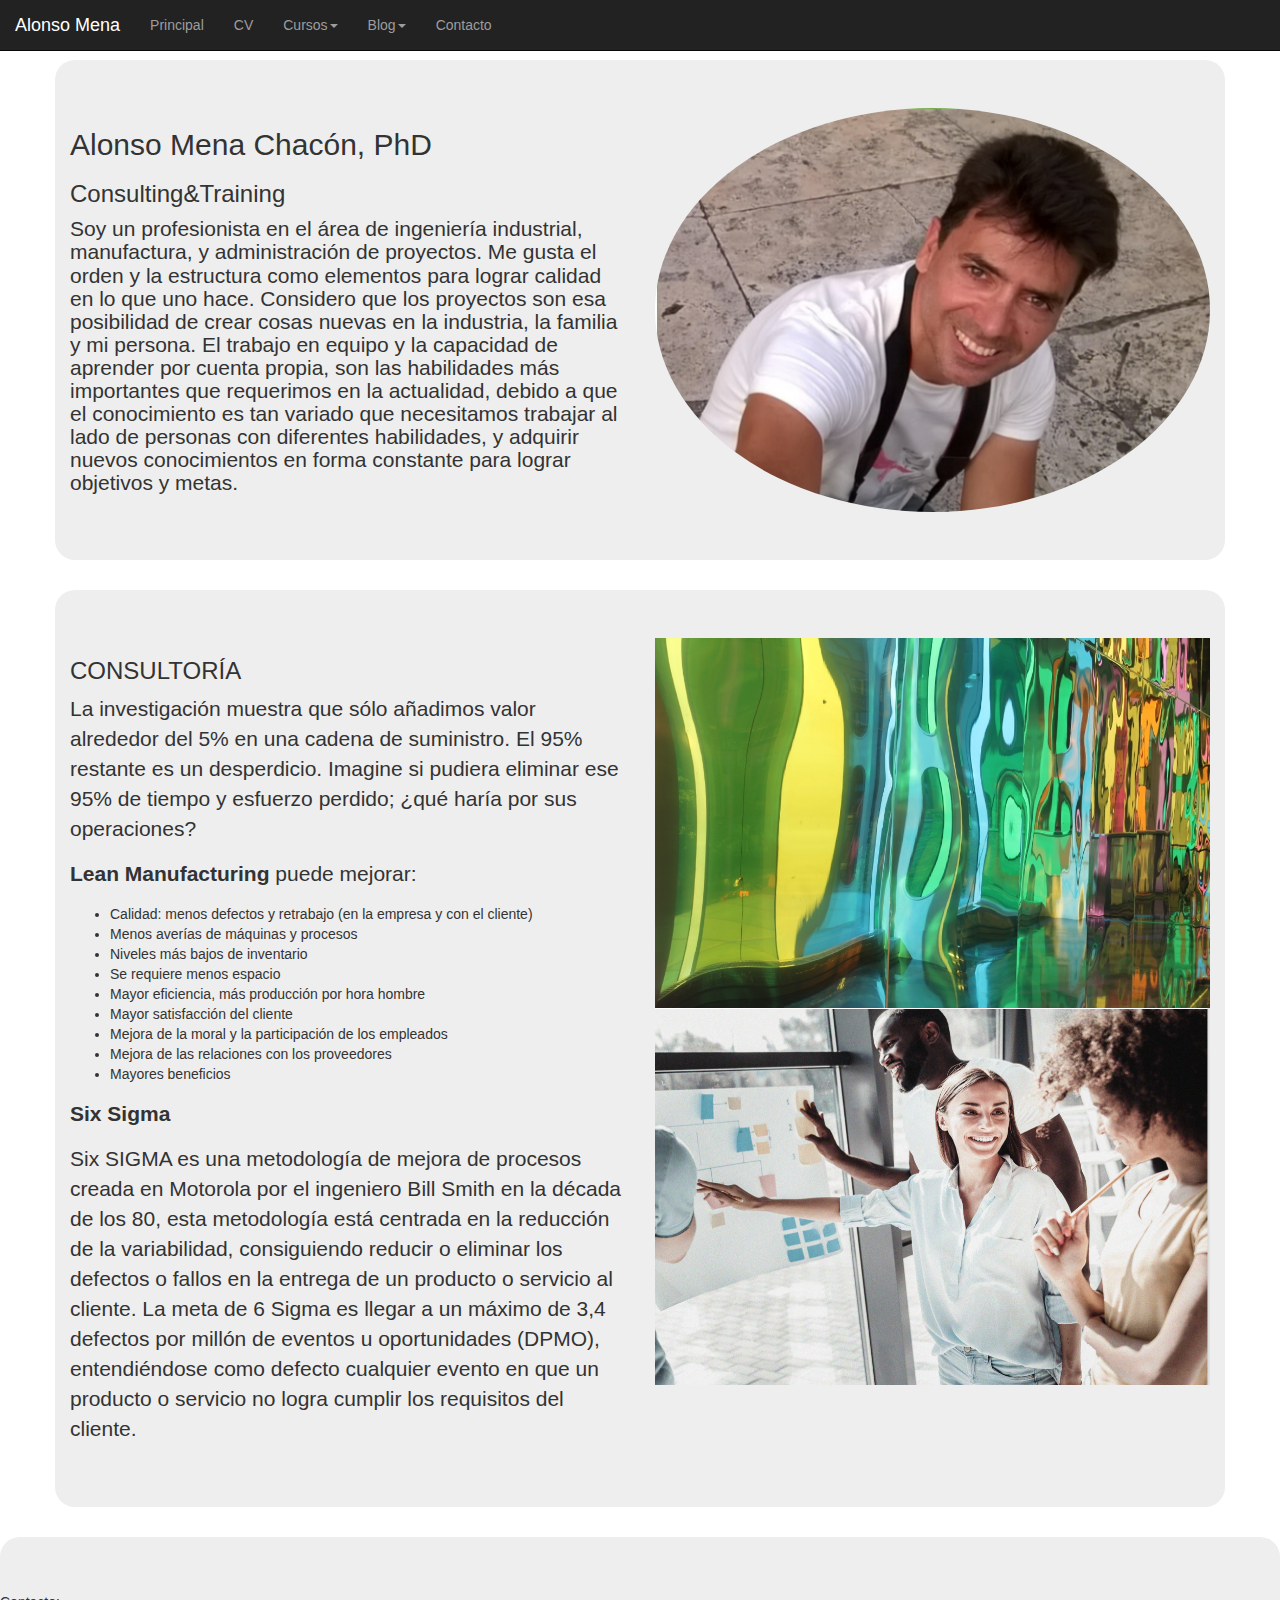
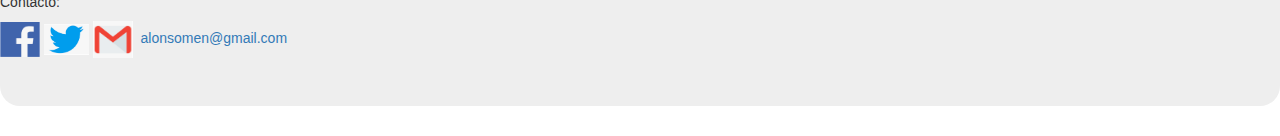
<file: index.html>
<!DOCTYPE html>
<html lang = "es">
<head>
    <meta charset="utf-8">
    <meta name="viewport" content="width=device-width, initial-scale=1, shrink-to-fit=no">
    <link rel='stylesheet' href='https://maxcdn.bootstrapcdn.com/bootstrap/3.3.5/css/bootstrap.min.css'>
   
   <style>
     .jumbotron {
         border-radius: 20px;
     }
   </style>
   <title>Alonso Mena</title>
</head>
<body>
   <nav class="navbar navbar-inverse navbar-fixed-top">
     <div class="container-fluid">
       <div class="navbar-header">
         <a href="Index.html" class="navbar-brand">Alonso Mena</a>
         <button type="button" class="navbar-toggle collapsed" data-toggle="collapse" data-target="#hamburger-navigation">
           <span class="sr-only">Navigation toggle</span>
           <span class="icon-bar"></span>
           <span class="icon-bar"></span>
           <span class="icon-bar"></span>
         </button>
       </div>
       <div class="collapse navbar-collapse" id="hamburger-navigation">
         
         <ul class="nav navbar-nav" role="menu">
           <li><a href="index.html" class="active">Principal</a><span class="sr-only">current</span></li>
           <li><a href="CV/index-cv.html" target="_blank">CV</a></li>
           <li class="dropdown">
             <a class="dropdown-toggle" role="button" data-toggle="dropdown">Cursos<span class="caret" /></a>
             <ul class="dropdown-menu">
               <li><a href="ADM-PROY-PAG/index.html" target="_blank">Admon Proyectos</a></li>
               <li><a href="LEAN-MFG/index.html">Lean Manufacturing</a></li>
             </ul>
           </li>

           <li class="dropdown">
            <a class="dropdown-toggle" role="button" data-toggle="dropdown">Blog<span class="caret" /></a>
            <ul class="dropdown-menu">
              <li><a href="http://alonsomen.blogspot.com" target="_blank">2010-2013</a></li>
              <li><a href="#">Option two</a></li>
            </ul>
          </li>
          <li><a href="#contacto">Contacto</a></li>
         </ul>
       </div>
     </div>
   </nav>
   <br><br><br>

<div class="container jumbotron">
    <div class ="row">
        <div class = "col-xs-6 col-md-6">
            <h2>Alonso Mena Chacón, PhD</h2>
            <h3>Consulting&Training</h3>
            <h4><p class="visible-lg visible-md">
                Soy un profesionista en el área de ingeniería
                 industrial, manufactura, y administración de 
                 proyectos. Me gusta el orden y la estructura 
                 como elementos para lograr calidad en lo que 
                 uno hace. Considero que los proyectos son esa 
                 posibilidad de crear cosas nuevas en la industria,
                  la familia y mi persona. El trabajo en equipo y 
                  la capacidad de aprender por cuenta propia, 
                  son las habilidades más importantes que requerimos en la actualidad, 
                  debido a que el conocimiento es tan variado que necesitamos trabajar 
                  al lado de personas con diferentes habilidades, 
                  y adquirir nuevos conocimientos en forma constante para lograr objetivos y metas.
            </p></h4>
        </div>
            <div class = "col-xs-6 col-md-6">
                <img width="100%" class="img-circle" src ="images/alo-esp.jpg">
            </div>
    </div>
</div>


<div class ="container jumbotron">
    <div class ="row">
        <div class = "col-xs-12 col-md-6">
            
            <h3>CONSULTORÍA</h3>
            <p>
                La investigación muestra que sólo añadimos valor alrededor del 5% en una cadena de suministro. 
                El 95% restante es un desperdicio. Imagine si pudiera eliminar ese 95% de tiempo y esfuerzo perdido; ¿qué haría por sus operaciones?
                
                </p>
            <p class="visible-lg visible-md">
                <b>Lean Manufacturing </b>puede mejorar:
                <ul class="visible-lg visible-md">
                    <li>Calidad: menos defectos y retrabajo (en la empresa y con el cliente)</li>
                    <li>Menos averías de máquinas y procesos</li>
                    <li>Niveles más bajos de inventario</li>
                    <li>Se requiere menos espacio</li>
                    <li>Mayor eficiencia, más producción por hora hombre</li>
                    <li>Mayor satisfacción del cliente</li>
                    <li>Mejora de la moral y la participación de los empleados</li>
                    <li>Mejora de las relaciones con los proveedores</li>
                    <li>Mayores beneficios</li>
                </ul>
            </p>
            <p class="visible-lg visible-md"><b>Six Sigma</b></p>
            <p class="visible-lg visible-md">Six SIGMA es una metodología de mejora de procesos creada en Motorola por el ingeniero Bill Smith en la década de los 80, 
              esta metodología está centrada en la reducción de la variabilidad, 
              consiguiendo reducir o eliminar los defectos o fallos en la entrega de un producto o servicio al cliente. 
              La meta de 6 Sigma es llegar a un máximo de 3,4 defectos por millón de eventos u oportunidades (DPMO),
               entendiéndose como defecto cualquier evento en que un producto o servicio no logra cumplir los requisitos del cliente.</p>
        </div>
            <div class = "col-xs-12 col-md-6">
                <img width="100%" src ="images/montreal-1.jpg">
                <img class="visible-lg visible-md" width="100%" src ="images/consultoria.png">
            </div>
    </div>
</div>

 
<div class = "container-fluided jumbotron">
   <footer id="contacto">
    <h5>Contacto:</h5>
    <a href="https://www.facebook.com/alonso.mena.71" target="_blank"><img width=40 src="images/fb.png"></a>
    <a class="twitter-timeline" href="https://twitter.com/alomen1?ref_src=twsrc%5Etfw" target="_blank"><img width=45 src="images/tw.png"></a>
    <a href="mailto:alonsomen@gmail.com">
        <img width=40 src="images/em.png">&nbsp alonsomen@gmail.com</a>
    </footer>
</div>

  

  

 <!-- content -->
 
  <!-- jQuery (necessary for Bootstrap's JavaScript plugins) -->
<script src="https://ajax.googleapis.com/ajax/libs/jquery/1.11.3/jquery.min.js"></script>
<!-- Include all compiled plugins (below), or include individual files as needed -->
<!-- partial -->
<script src='https://maxcdn.bootstrapcdn.com/bootstrap/3.3.5/js/bootstrap.min.js'></script>
</body>
</html>
</file>
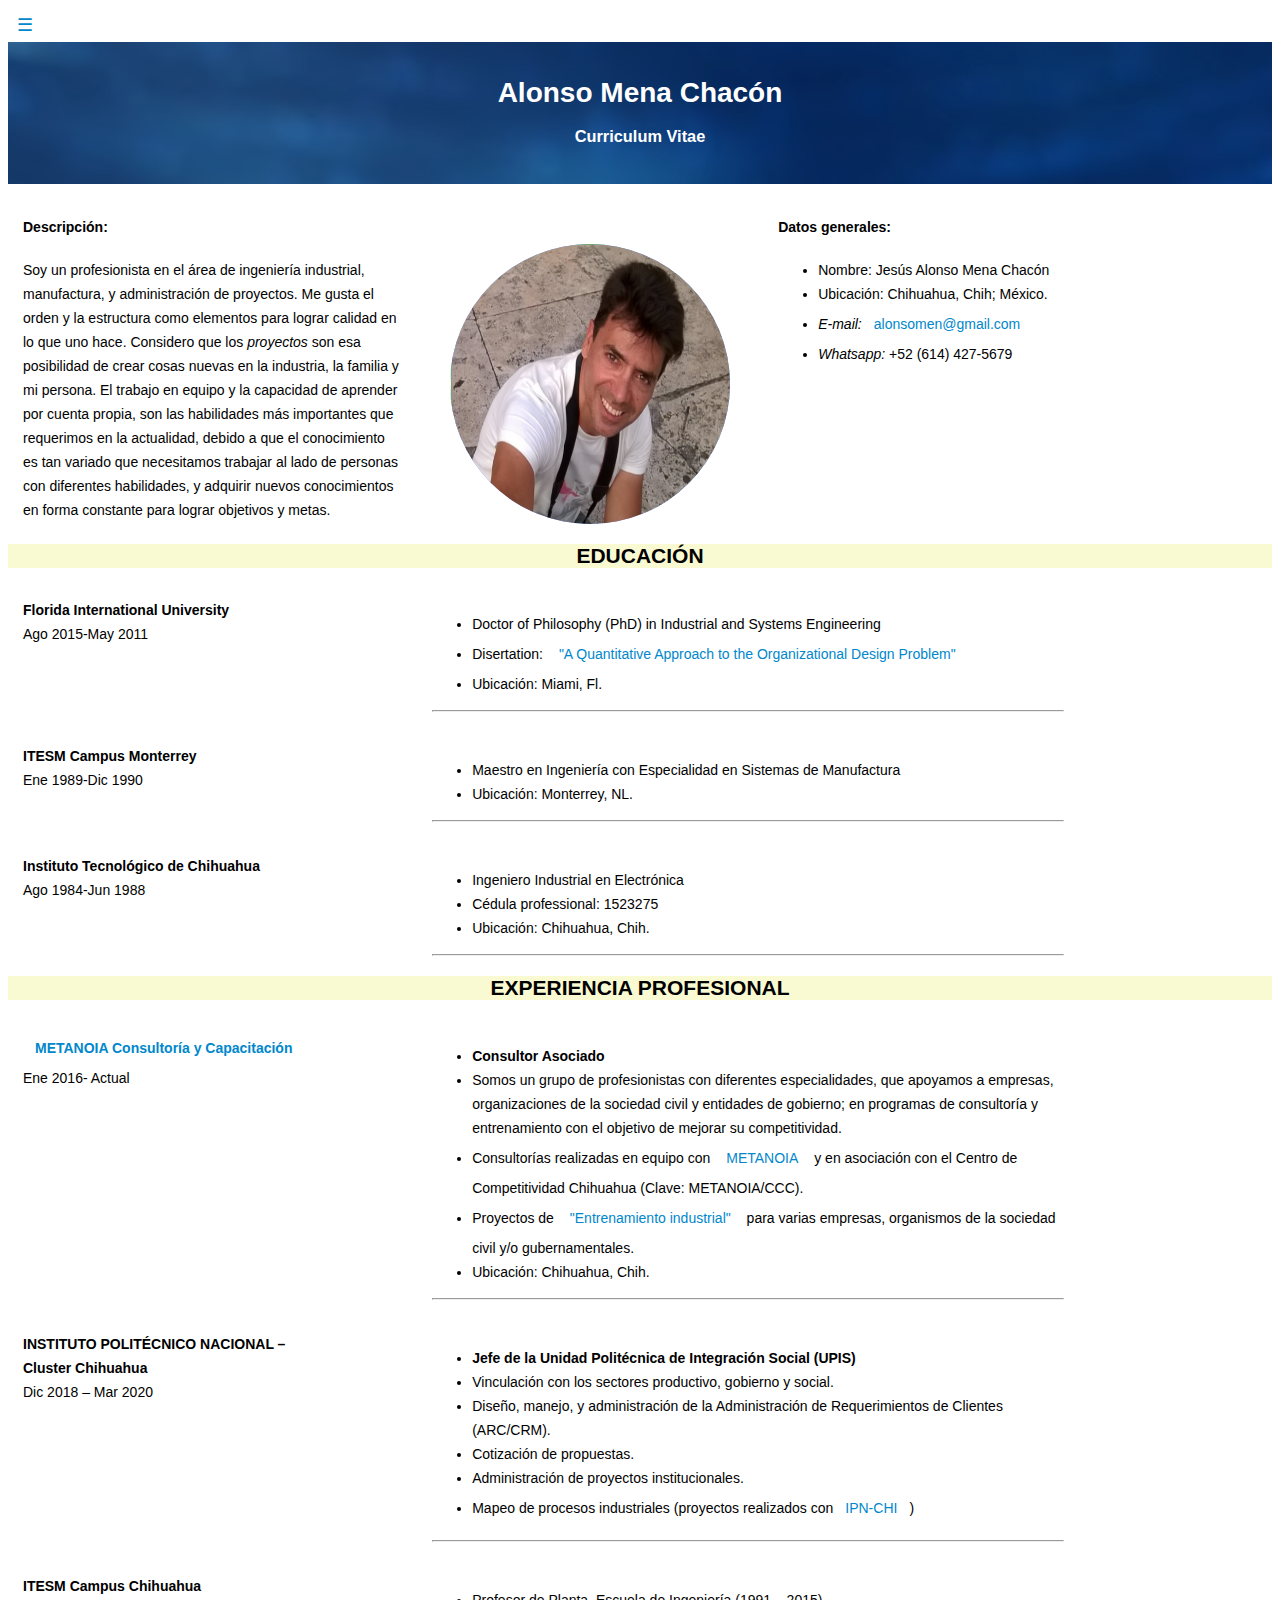
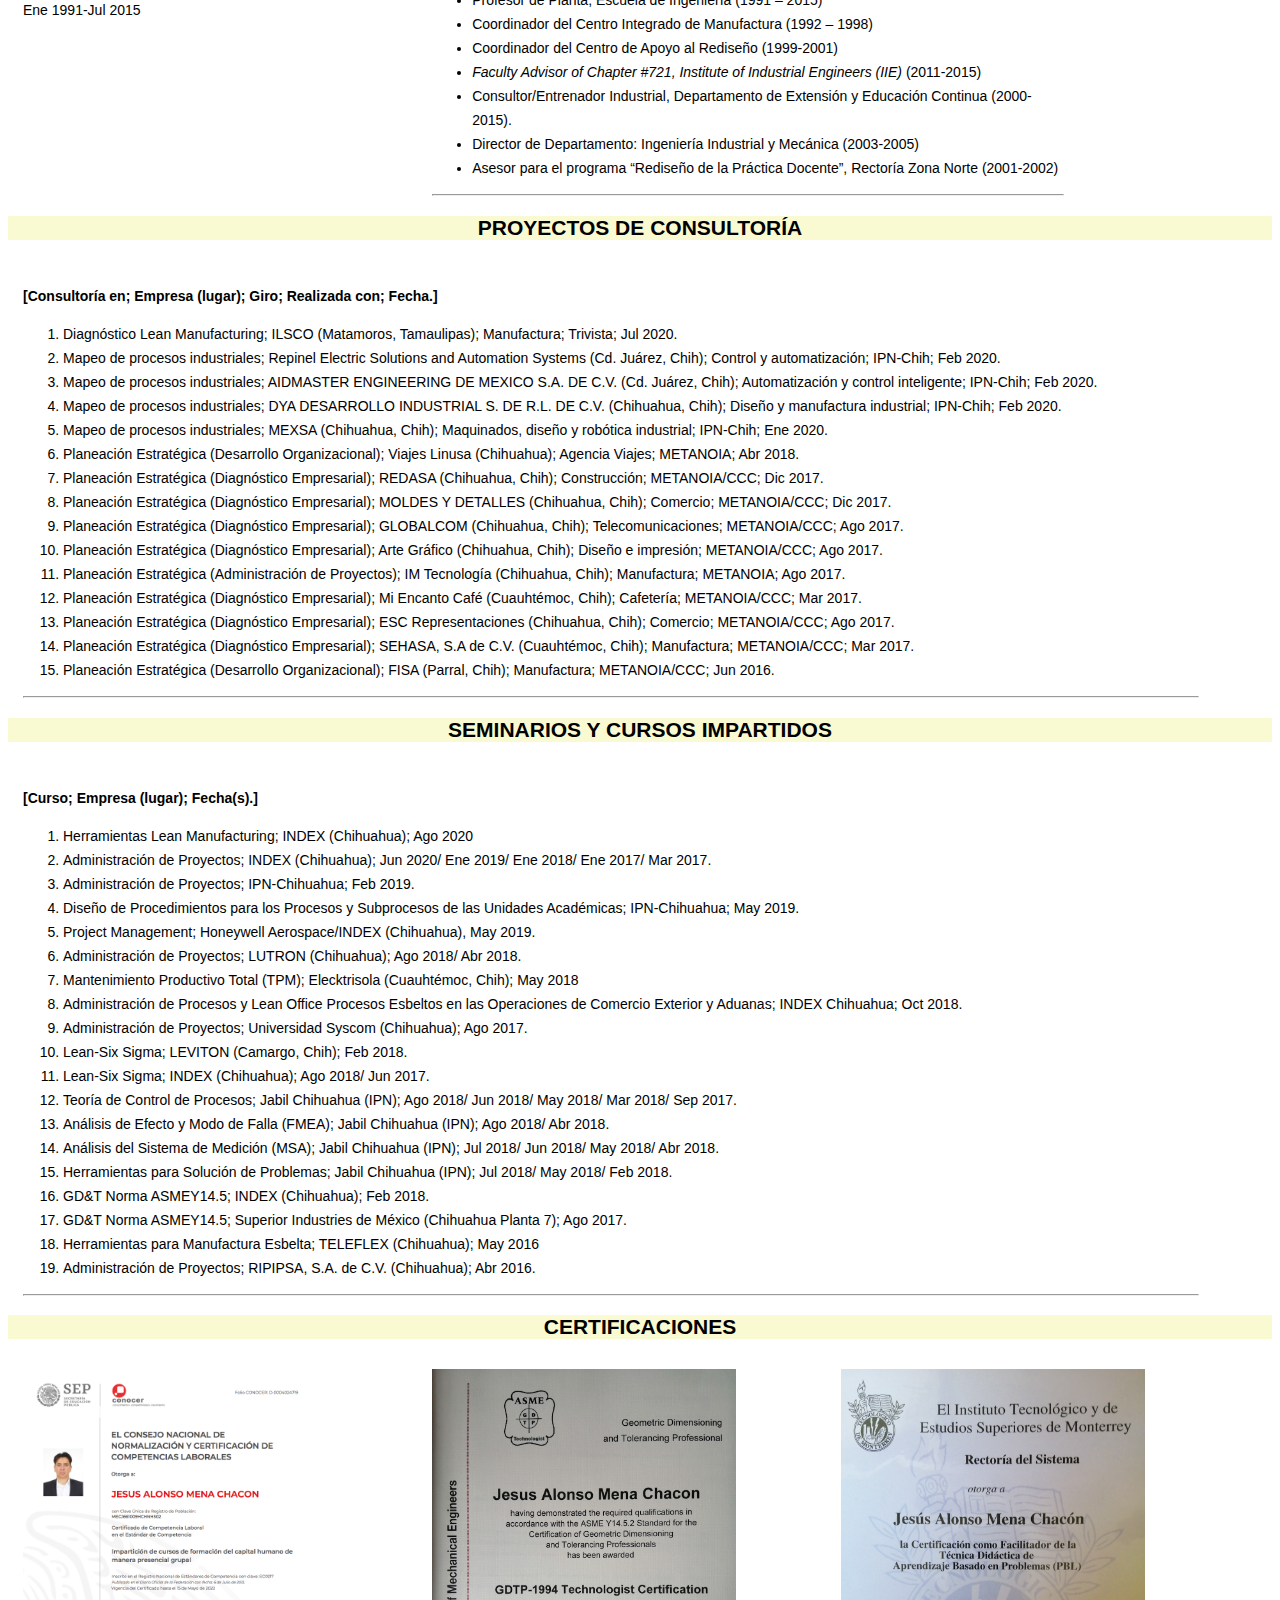
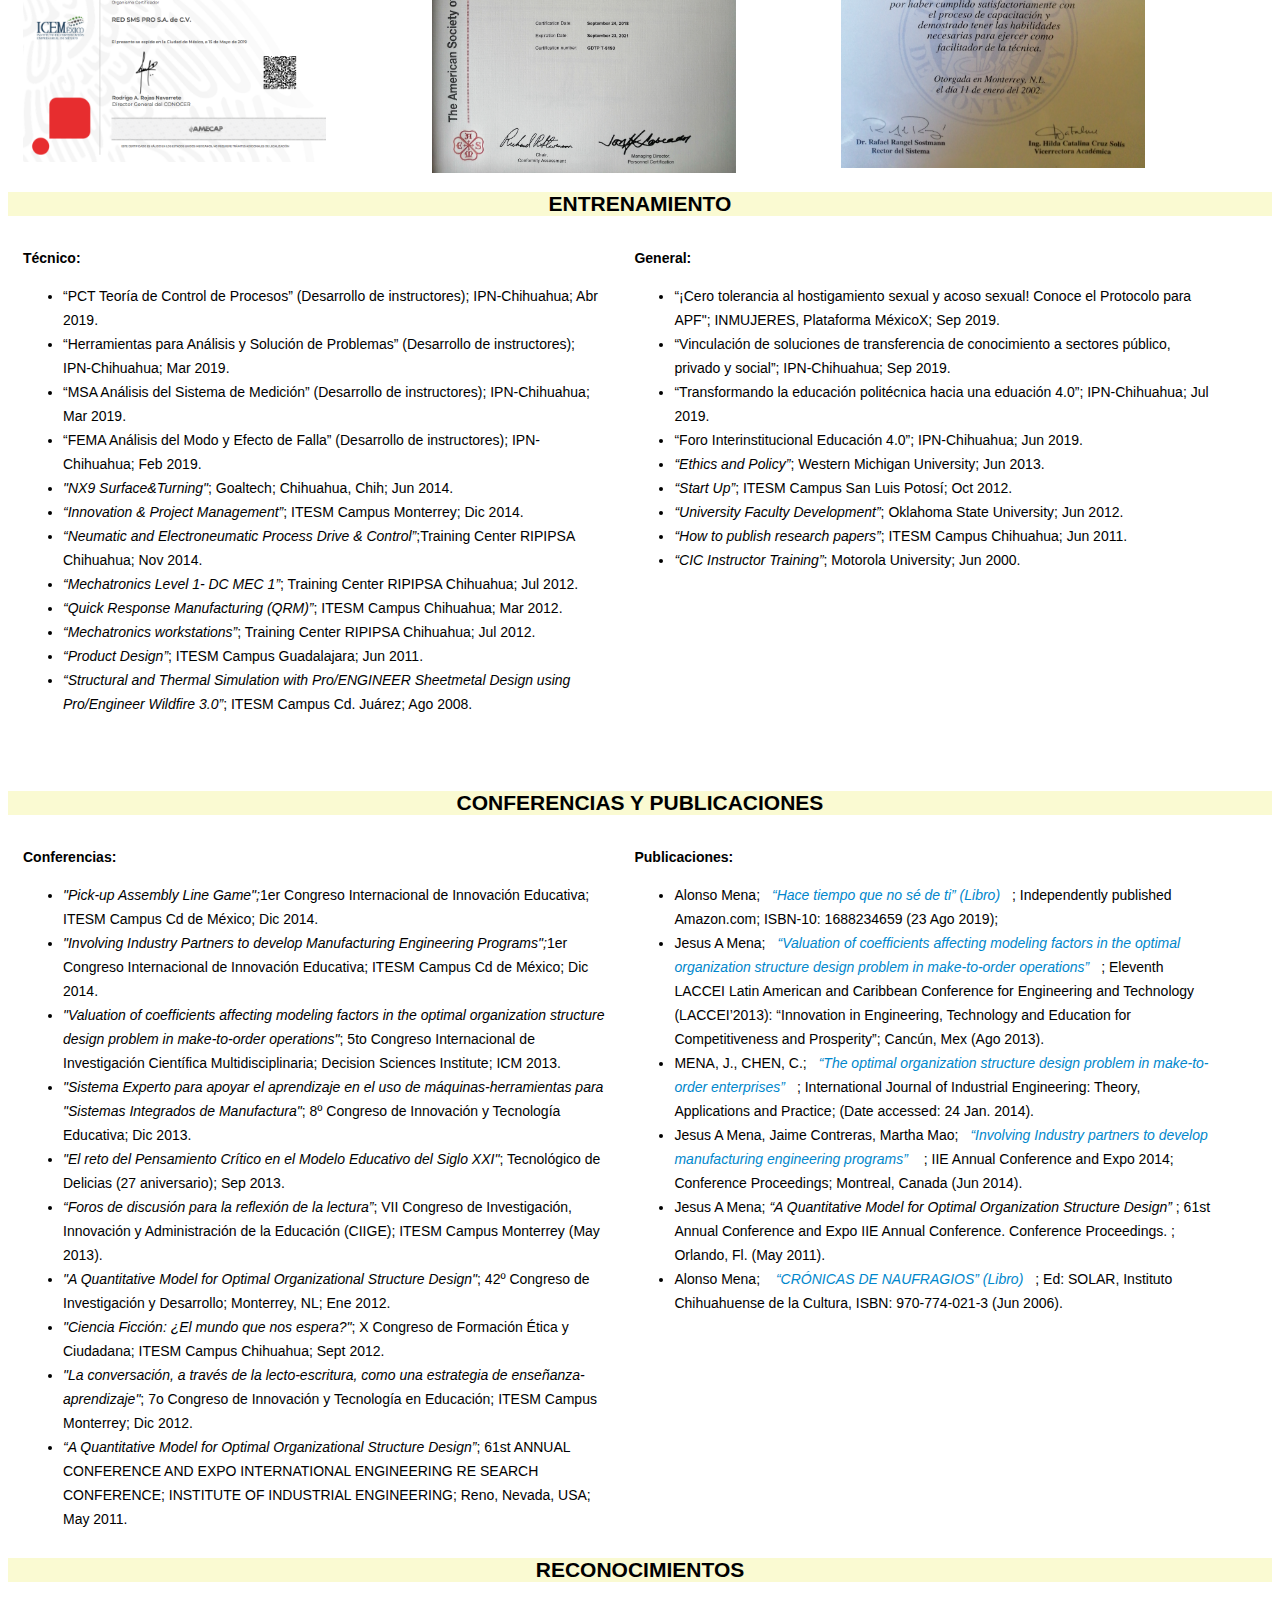
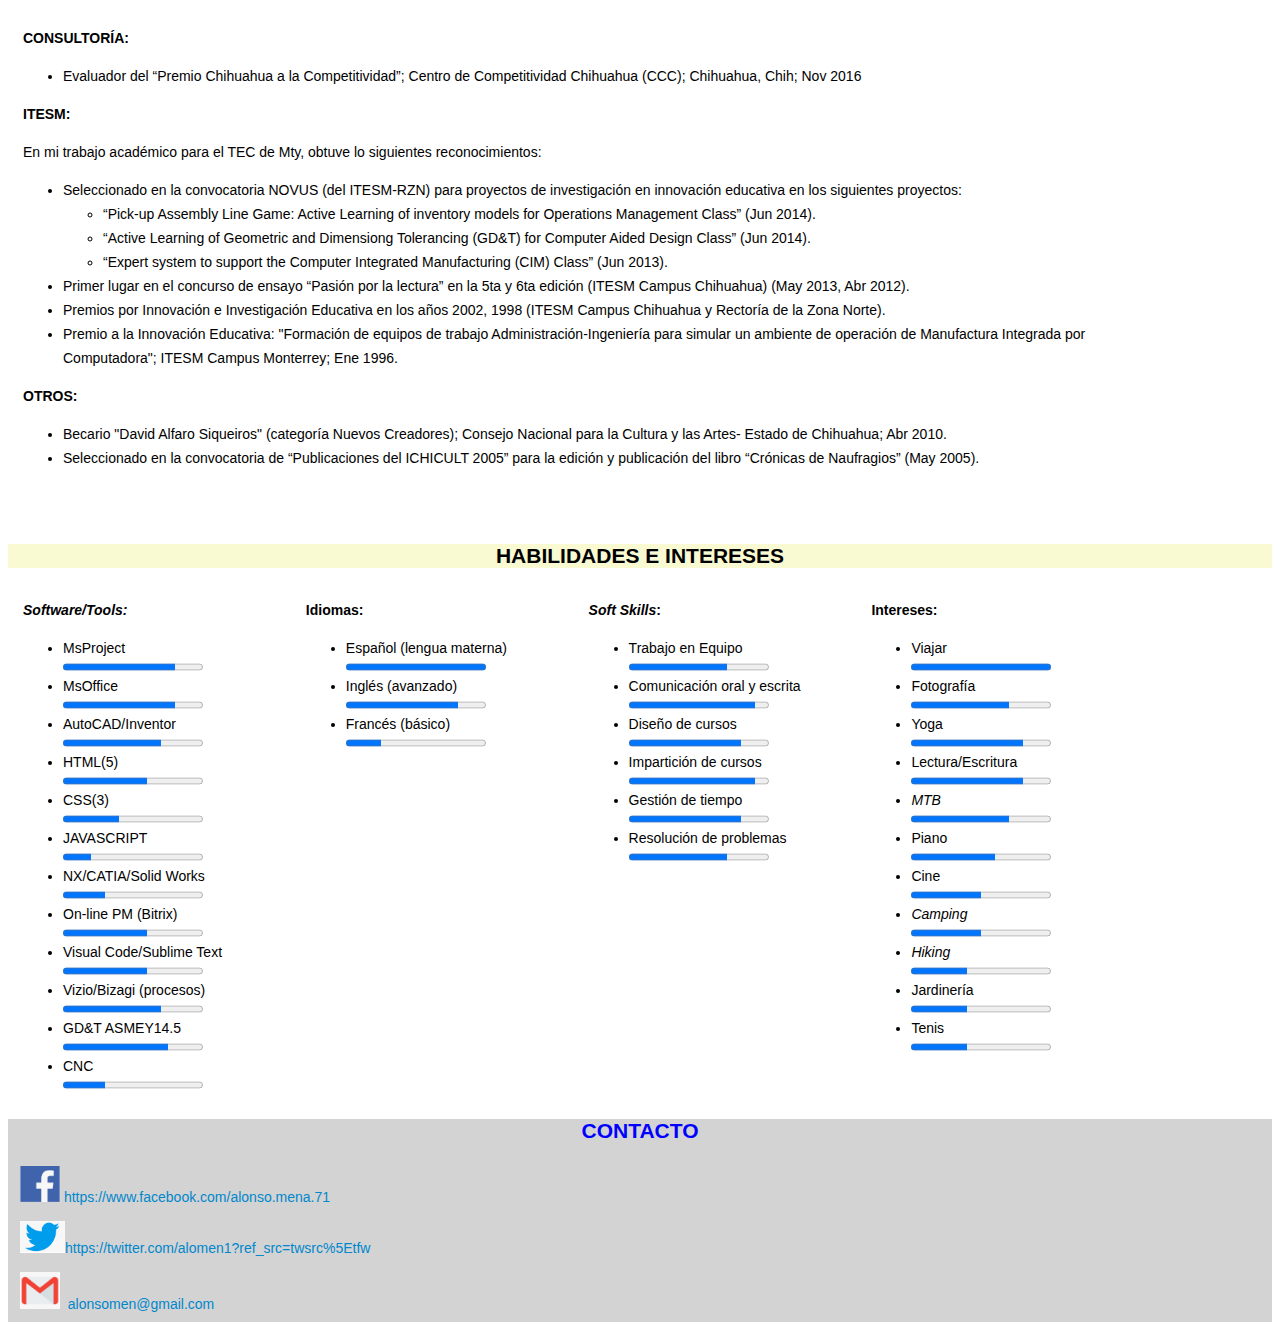
<file: CV/index-cv.html>
<!DOCTYPE html>
<html lang="es">
<head>
    <meta charset="utf-8">
    <meta name="viewport" content="width=device-width, initial-scale=1, shrink-to-fit=no">
	<title>CV Alonso Mena</title>
    <link rel="stylesheet" type="text/css" href="cv-menu.css">
    <link rel="stylesheet" type="text/css" href="cv-body.css">
</head>
<body>
	
	
	<input type="checkbox" id="toggle">
<label for="toggle">&#9776;</label>
<nav>
  <ul class="opc">
    <li class="opc"><a href="../index.html">Regresar (Página principal)</a></li>
    <li class="opc"><a href="#educa">Educación</a></li>
    <li class="opc"><a href="#experiencia">Experiencia Profesional</a></li>
    <li class="opc"><a href="#entrena">Entrenamiento</a></li>
    <li class="opc"><a href="#contactar">Contacto</a></li>
    <li class="opc"><a href="cv-formato.pdf" target="_blank" download="">Descargar CV PDF</a></li>
  </ul>
</nav>
<header>
    <h1>Alonso Mena Chacón</h1>
    <h3>Curriculum Vitae</h3>
</header>

<section>
    <div class ="container row col-1-3 left">
        <h4>Descripción:</h4>
        Soy un profesionista en el área de ingeniería industrial, 
        manufactura, y administración de proyectos. Me gusta el orden y la estructura como elementos para lograr calidad en lo que uno hace. 
        Considero que los <i>proyectos </i> son esa posibilidad de crear cosas nuevas en la industria, la familia y mi persona. 
        El trabajo en equipo y la capacidad de aprender por cuenta propia, son las habilidades más importantes que requerimos en la actualidad, debido a que el conocimiento es tan variado que necesitamos trabajar al lado de personas con diferentes habilidades, 
        y adquirir nuevos conocimientos en forma constante para lograr objetivos y metas.   

       
    </div>
    <div class ="container row col-middle">
        <div align="center" class="example1">
            <img  src="../images/alo-esp.jpg">
          </div>
        
    </div>
    <div class ="container row col-1-3 rigth">
        <h4>Datos generales:</h4>
        <ol class="general">
            <li>Nombre: Jesús Alonso Mena Chacón</li>
            <li>Ubicación: Chihuahua, Chih; México.</li>
            <li><i>E-mail:</i><a href="mailto:alonsomen@gmail.com">alonsomen@gmail.com</a> </li>
            <li><i>Whatsapp:</i> +52 (614) 427-5679</li>
        <ol>
    </div>
</section>
<br>
<section class="educacion">
    <h2 id="educa">EDUCACIÓN</h2>
    <div>
        <div class="col-1-3">
        <strong>Florida International University</strong><br>
        Ago 2015-May 2011
        </div>
        <div class="col-1-2">
        <ol class="general">
        <li>Doctor of Philosophy (PhD) in Industrial and Systems Engineering</li>
        <li>Disertation: <a href="https://digitalcommons.fiu.edu/etd/413/" target="_blank">"A Quantitative Approach to the Organizational Design Problem" </a> </li>
        <li>Ubicación: Miami, Fl.</li>
        </ol><hr>
        </div>
    </div>
    <div>
        <div class="col-1-3">
        <strong>ITESM Campus Monterrey</strong><br>
        Ene 1989-Dic 1990
        </div>
        <div class="col-1-2">
        <ol class="general">
        <li>Maestro en Ingeniería con Especialidad en Sistemas de Manufactura</li>
        <li>Ubicación: Monterrey, NL.</li>
        </ol><hr>
        </div>
    <div>
            <div class="col-1-3">
            <strong>Instituto Tecnológico de Chihuahua</strong><br>
            Ago 1984-Jun 1988
            </div>
            <div class="col-1-2">
            <ol class="general">
            <li>Ingeniero Industrial en Electrónica </li>
            <li> Cédula professional: 1523275 </li>
            <li>Ubicación: Chihuahua, Chih.</li>
            </ol><hr>
        </div>
</section>
    
<section class="educacion">
    <h2 id="experiencia">EXPERIENCIA PROFESIONAL</h2>
    <div>
        <div class="col-1-3">
        <strong><a href="https://metanoiaconsultoria.com.mx" target="_blank">METANOIA Consultoría y Capacitación </a></strong>
        Ene 2016- Actual
        </div>
        <div class="col-1-2">
        <ol class="general">
            <li><b>Consultor Asociado</b></li>
        <li>Somos un grupo de profesionistas con diferentes especialidades, que apoyamos a empresas, organizaciones de la sociedad civil y entidades de gobierno; en programas de consultoría y entrenamiento con el objetivo de mejorar su competitividad.</li>
        
        <li>Consultorías realizadas en equipo con <a href="#tabla1">METANOIA</a> y en asociación con el Centro de Competitividad Chihuahua (Clave: METANOIA/CCC).</li>
        <li>Proyectos de <a href="#tabla2">"Entrenamiento industrial"</a> para varias empresas, organismos de la sociedad civil y/o gubernamentales.</li>
        <li>Ubicación: Chihuahua, Chih.</li>
        </ol><hr>
        </div>
    </div>
    <div>
        <div class="col-1-3">
        <strong>INSTITUTO POLITÉCNICO NACIONAL – <br>
            Cluster Chihuahua
            </strong><br>
            Dic 2018 – Mar 2020
        </div>
        <div class="col-1-2">
        <ol class="general">
        <li><b>Jefe de la Unidad Politécnica de Integración Social (UPIS)</b></li>
        <li>Vinculación con los sectores productivo, gobierno y social.</li>
        <li>Diseño, manejo, y administración de la Administración de Requerimientos de Clientes (ARC/CRM).</li>
        <li>Cotización de propuestas.</li>
        <li>Administración de proyectos institucionales.</li>
        <li>Mapeo de procesos industriales (proyectos realizados con<a href="#tabla1">IPN-CHI</a>)</li>
        </ol><hr>
        </div>
    <div>
            <div class="col-1-3">
            <strong>ITESM Campus Chihuahua</strong><br>
            Ene 1991-Jul 2015
            </div>
            <div class="col-1-2">
            <ol class="general">
            <li>Profesor de Planta,
                Escuela de Ingeniería (1991 – 2015)
                 </li>
            <li>Coordinador del Centro Integrado de Manufactura (1992 – 1998)
                     </li>
            <li>Coordinador del Centro de Apoyo al Rediseño (1999-2001)</li>
            <li> <i>Faculty Advisor of Chapter #721, Institute of Industrial Engineers (IIE)</i> 
                  (2011-2015)
                 </li>
            <li>Consultor/Entrenador Industrial, 
                Departamento de Extensión y Educación Continua (2000-2015).</li>
                <li>Director de Departamento:
                    Ingeniería Industrial y Mecánica (2003-2005) 
                    </li>
                <li>Asesor para el programa “Rediseño de la Práctica Docente”, 
                        Rectoría Zona Norte (2001-2002) 
                        </li>
            </ol><hr>
        </div>
</section>
<section class="educacion">
    <h2 id="tabla1">PROYECTOS DE CONSULTORÍA</h2>
        <div class="col-table">
            <p><b>[Consultoría en; Empresa (lugar); Giro; Realizada con; Fecha.]</b></p>
            <ol>
                <li>Diagnóstico Lean Manufacturing; ILSCO (Matamoros, Tamaulipas); Manufactura; Trivista; Jul 2020.</li>
                <li>Mapeo de procesos industriales; Repinel Electric Solutions and Automation Systems (Cd. Juárez, Chih); Control y automatización; IPN-Chih; Feb 2020.</li>
                <li>Mapeo de procesos industriales; AIDMASTER ENGINEERING DE MEXICO S.A. DE C.V. (Cd. Juárez, Chih); Automatización y control inteligente; IPN-Chih; Feb 2020.</li>
                <li>Mapeo de procesos industriales; DYA DESARROLLO INDUSTRIAL S. DE R.L. DE C.V. (Chihuahua, Chih); Diseño y manufactura industrial; IPN-Chih; Feb 2020.</li>
                <li>Mapeo de procesos industriales; MEXSA (Chihuahua, Chih); Maquinados, diseño y robótica industrial; IPN-Chih; Ene 2020.</li>
                <li>Planeación Estratégica (Desarrollo Organizacional); Viajes Linusa (Chihuahua); Agencia Viajes; METANOIA; Abr 2018. </li>
                <li>Planeación Estratégica (Diagnóstico Empresarial); REDASA (Chihuahua, Chih); Construcción; METANOIA/CCC; Dic 2017.</li>
                <li>Planeación Estratégica (Diagnóstico Empresarial); MOLDES Y DETALLES (Chihuahua, Chih); Comercio; METANOIA/CCC; Dic 2017.</li>
                <li>Planeación Estratégica (Diagnóstico Empresarial); GLOBALCOM (Chihuahua, Chih); Telecomunicaciones; METANOIA/CCC; Ago 2017.</li>
                <li>Planeación Estratégica (Diagnóstico Empresarial); Arte Gráfico (Chihuahua, Chih); Diseño e impresión; METANOIA/CCC; Ago 2017.</li>
                <li>Planeación Estratégica (Administración de Proyectos); IM Tecnología (Chihuahua, Chih); Manufactura; METANOIA; Ago 2017.</li>
                <li>Planeación Estratégica (Diagnóstico Empresarial); Mi Encanto Café (Cuauhtémoc, Chih); Cafetería; METANOIA/CCC; Mar 2017.</li>
                <li>Planeación Estratégica (Diagnóstico Empresarial); ESC Representaciones (Chihuahua, Chih); Comercio; METANOIA/CCC; Ago 2017.</li>
                <li>Planeación Estratégica (Diagnóstico Empresarial); SEHASA, S.A de C.V. (Cuauhtémoc, Chih); Manufactura; METANOIA/CCC; Mar 2017.</li>
                <li>Planeación Estratégica (Desarrollo Organizacional); FISA (Parral, Chih); Manufactura; METANOIA/CCC; Jun 2016.</li>
            </ol>
            <hr>
            </div>
            </section>
            

            <section class="educacion">
                <h2 id= "tabla2">SEMINARIOS Y CURSOS IMPARTIDOS</h2>
                    <div class="col-table">
                        <p><b>[Curso; Empresa (lugar); Fecha(s).]</b></p>
            <ol>
                <li>Herramientas Lean Manufacturing; INDEX (Chihuahua); Ago 2020</li>
                <li>Administración de Proyectos; INDEX (Chihuahua); Jun 2020/ Ene 2019/ Ene 2018/ Ene 2017/ Mar 2017.</li>
                <li>Administración de Proyectos; IPN-Chihuahua; Feb 2019.</li>
                <li>Diseño de Procedimientos para los Procesos y Subprocesos de las Unidades Académicas; IPN-Chihuahua; May 2019.</li>
                <li>Project Management; Honeywell Aerospace/INDEX (Chihuahua), May 2019.</li>
                <li>Administración de Proyectos; LUTRON (Chihuahua); Ago 2018/ Abr 2018.</li>
                <li>Mantenimiento Productivo Total (TPM); Elecktrisola (Cuauhtémoc, Chih); May 2018</li>
                <li>Administración de Procesos y Lean Office Procesos Esbeltos en las Operaciones de Comercio Exterior y Aduanas; INDEX Chihuahua; Oct 2018.</li>
                <li>Administración de Proyectos; Universidad Syscom (Chihuahua); Ago 2017.</li>
                <li>Lean-Six Sigma; LEVITON (Camargo, Chih); Feb 2018.</li>
                <li>Lean-Six Sigma; INDEX (Chihuahua); Ago 2018/ Jun 2017.</li>
                <li>Teoría de Control de Procesos; Jabil Chihuahua (IPN); Ago 2018/ Jun 2018/ May 2018/ Mar 2018/ Sep 2017.</li>
                <li>Análisis de Efecto y Modo de Falla (FMEA); Jabil Chihuahua (IPN); Ago 2018/ Abr 2018.</li>
                <li>Análisis del Sistema de Medición (MSA); Jabil Chihuahua (IPN); Jul 2018/ Jun 2018/ May 2018/ Abr 2018.</li>
                <li>Herramientas para Solución de Problemas; Jabil Chihuahua (IPN); Jul 2018/ May 2018/ Feb 2018.</li>
                <li>GD&T Norma ASMEY14.5; INDEX (Chihuahua); Feb 2018.</li>
                <li>GD&T Norma ASMEY14.5; Superior Industries de México  (Chihuahua Planta 7); Ago 2017.</li>
                <li>Herramientas para Manufactura Esbelta; TELEFLEX (Chihuahua); May 2016</li>
                <li>Administración de Proyectos; RIPIPSA, S.A. de C.V. (Chihuahua); Abr 2016.</li>

                </ol>
                <hr>
                        </div>
            </section>
           
                                
                          
                           
                          
                        
            <section class="educacion">
                <h2>CERTIFICACIONES</h2>
                    <div>
                        <div class="col-1-3 certifica">
                            <img  src="../images/CONOCER.png">

                            </div>
                            <div class="col-1-3 certifica">
                                <img  src="../images/ASME-2.png">
    
                                </div>
                                <div class="col-1-3 certifica">
                                    <img  src="../images/PBL-CERT.png">
        
                                    </div>

                    </div>
            </section>
            <section class="educacion">
                <h2 id="entrena">ENTRENAMIENTO</h2>
                        <div>
                            <div class="col-cert">
                                <b>Técnico:</b>
                                <ul>
                                    <li>“PCT Teoría de Control de Procesos” (Desarrollo de instructores); IPN-Chihuahua; Abr 2019.</li>
                                    <li>“Herramientas para Análisis y Solución de Problemas” (Desarrollo de instructores); IPN-Chihuahua; Mar 2019.</li>
                                    <li>“MSA Análisis del Sistema de Medición” (Desarrollo de instructores); IPN-Chihuahua; Mar 2019.</li>
                                    <li>“FEMA Análisis del Modo y Efecto de Falla” (Desarrollo de instructores); IPN-Chihuahua; Feb 2019.</li>
                                    <li><i>"NX9 Surface&Turning"</i>; Goaltech; Chihuahua, Chih; Jun 2014.</li>
                                    <li><i>“Innovation & Project Management”</i>; ITESM Campus Monterrey; Dic 2014.</li>
                                    <li><i>“Neumatic and Electroneumatic Process Drive & Control”</i>;Training Center RIPIPSA Chihuahua; Nov 2014.</li>
                                    <li><i>“Mechatronics Level 1- DC MEC 1”</i>; Training Center RIPIPSA Chihuahua; Jul 2012. </li>
                                    <li><i>“Quick Response Manufacturing (QRM)”</i>; ITESM Campus Chihuahua; Mar 2012.</li>
                                    <li><i>“Mechatronics workstations”</i>; Training Center RIPIPSA Chihuahua; Jul 2012.</li>
                                    <li><i>“Product Design”</i>; ITESM Campus Guadalajara; Jun 2011.</li>
                                    <li><i>“Structural and Thermal Simulation with Pro/ENGINEER Sheetmetal Design using Pro/Engineer Wildfire 3.0”</i>; ITESM Campus Cd. Juárez; Ago 2008.</li>
                                </ul>
                                <br><br>
        
                                </div>
                                    <div class="col-cert">
                                     <b>General:</b>
                                     <ul>
                                        <li>“¡Cero tolerancia al hostigamiento sexual y acoso sexual!
                                            Conoce el Protocolo para APF"; INMUJERES, Plataforma MéxicoX; Sep 2019.</li>
                                        <li>“Vinculación de soluciones de transferencia de conocimiento a sectores público, privado y social”; IPN-Chihuahua; Sep 2019.</li>
                                        <li>“Transformando la educación politécnica hacia una eduación 4.0”; IPN-Chihuahua; Jul 2019.</li>
                                        <li>“Foro Interinstitucional Educación 4.0”; IPN-Chihuahua; Jun 2019.</li>
                                        <li><i>“Ethics and Policy”</i>; Western Michigan University; Jun 2013.</li>
                                        <li><i>“Start Up”</i>; ITESM Campus San Luis Potosí; Oct 2012.</li>
                                        <li><i>“University Faculty Development”</i>; Oklahoma State University; Jun 2012.</li>
                                        <li><i>“How to publish research papers”</i>; ITESM Campus Chihuahua; Jun 2011.</li>
                                        <li><i>“CIC Instructor Training”</i>; Motorola University; Jun 2000.</li>
                                    </ul>
            
                                        </div>
        
                            </div>
                           
                </section>
                
                <section class="educacion">
                    
                    <h2 id="conferencia">CONFERENCIAS Y PUBLICACIONES</h2>
                            <div>
                                <div class="col-cert">
                                    <b>Conferencias:</b>
                                    <ul>
                                        <li><i>"Pick-up Assembly Line Game";</i>1er Congreso Internacional de Innovación Educativa; ITESM Campus Cd de México; Dic 2014.</li>
                                        <li><i>"Involving Industry Partners to develop Manufacturing Engineering Programs";</i>1er Congreso Internacional de Innovación Educativa; ITESM Campus Cd de México; Dic 2014.</li>
                                        <li><i>"Valuation of coefficients affecting modeling factors in the optimal organization structure design problem in make-to-order operations"</i>; 5to Congreso Internacional de Investigación Científica Multidisciplinaria; Decision Sciences Institute;  ICM 2013.</li>
                                        <li><i>"Sistema Experto para apoyar el aprendizaje en el uso de máquinas-herramientas para "Sistemas Integrados de Manufactura"</i>; 8º Congreso de Innovación y Tecnología Educativa; Dic 2013.</li>
                                        <li><i>"El reto del Pensamiento Crítico en el Modelo Educativo del Siglo XXI"</i>; Tecnológico de Delicias (27 aniversario); Sep 2013.</li>
                                        <li> <i>“Foros de discusión para la reflexión de la lectura”</i>; VII Congreso de Investigación, Innovación y Administración de la Educación (CIIGE); ITESM Campus Monterrey (May 2013). </li>
                                        <li><i>"A Quantitative Model for Optimal Organizational Structure Design"</i>; 42º Congreso de Investigación y Desarrollo; Monterrey, NL; Ene 2012.</li>
                                        <li><i>"Ciencia Ficción: ¿El mundo que nos espera?"</i>; X Congreso de Formación Ética y Ciudadana; ITESM Campus Chihuahua; Sept 2012.</li>
                                        <li> <i>"La conversación, a través de la lecto-escritura,  como una estrategia de enseñanza-aprendizaje"</i>; 7o Congreso de Innovación y Tecnología en Educación; ITESM Campus Monterrey; Dic 2012. </li>
                                        <li> <i>“A Quantitative Model for Optimal Organizational Structure Design”</i>; 61st ANNUAL CONFERENCE AND EXPO INTERNATIONAL ENGINEERING RE SEARCH CONFERENCE; 
                                            INSTITUTE OF INDUSTRIAL ENGINEERING; Reno, Nevada, USA; May 2011. </li>
                                        
                                    </ul>
                                    
            
                                    </div>
                                        <div class="col-cert">
                                         <b>Publicaciones:</b>
                                         <ul>
                                             <li>Alonso Mena;<a class="hace" href="https://www.amazon.com/dp/1688234659/ref=cm_sw_em_r_mt_dp_U_E97EEbEP3ZS2W" target="_blank"><i>“Hace tiempo que no sé de ti” (Libro)</i></a>; Independently published
                                                Amazon.com; ISBN-10: 1688234659 (23 Ago 2019);
                                                </li>
                                            <li>Jesus A Mena;<a class="hace" href="http://www.laccei.org/LACCEI2013-Cancun/RefereedPapers/RP048.pdf" target="_blank"><i>“Valuation of coefficients affecting 
                                                modeling factors in the optimal organization structure design problem in make-to-order operations”</i></a>; 
                                                Eleventh LACCEI Latin American and Caribbean Conference for Engineering and Technology (LACCEI’2013): 
                                                “Innovation in Engineering, Technology and Education for Competitiveness and Prosperity”; Cancún, Mex (Ago 2013).</li>
                                                <li>MENA, J., CHEN, C.;<a class="hace" href="http://journals.sfu.ca/ijietap/index.php/ijie/article/view/659" target="_black"><i>“The optimal organization structure design problem in make-to-order enterprises”</i></a>; International Journal of Industrial Engineering: Theory, Applications and Practice; (Date accessed: 24 Jan. 2014).</li>
                                                <li>Jesus A Mena, Jaime Contreras, Martha Mao;<a class="hace" href="https://www.xcdsystem.com/iie2014/proceedings/iserc_560.html" target="_black"><i>“Involving Industry partners to develop manufacturing engineering programs” </i></a>; IIE Annual Conference and Expo 2014; Conference Proceedings; Montreal, Canada (Jun 2014).</li>
                                                <li>Jesus A Mena; <i>“A Quantitative Model for Optimal Organization Structure Design” </i>; 61st Annual Conference and Expo IIE Annual Conference. 
                                                    Conference Proceedings.
                                                    ; Orlando, Fl. (May 2011).</li>
                                                 <li>Alonso Mena; <a class="hace" href="https://sic.cultura.gob.mx/ficha.php?table=fondo_editorial&table_id=3792" target="_blank"><i>“CRÓNICAS DE NAUFRAGIOS” (Libro)</i></a>; Ed: SOLAR,
                                                    Instituto Chihuahuense de la Cultura, 
                                                    ISBN: 970-774-021-3 (Jun 2006).
                                                    </li>
                                        </ul>
                
                                            </div>
            
                                </div>
                    </section>

                    <section class="educacion">
                        <h2 id="reconocimiento">RECONOCIMIENTOS</h2>
                                <div class = "col-1">
                                    <p><b>CONSULTORÍA:</b></p>
                                    <ul>
                                        <li>Evaluador del “Premio Chihuahua a la Competitividad”; Centro de Competitividad Chihuahua (CCC); Chihuahua, Chih; Nov 2016</li>
                                    </ul>
                                  <p><b>ITESM:</b></p>
                                  <p>En mi trabajo académico para el TEC de Mty, obtuve lo siguientes reconocimientos:</p>
                                  <ul>
                                      <li>Seleccionado en la convocatoria NOVUS (del ITESM-RZN) para proyectos de investigación en innovación educativa en los siguientes proyectos: </li>
                                      <ul>
                                          <li>“Pick-up Assembly Line Game: Active Learning of inventory models for Operations Management Class” (Jun 2014). </li>
                                            <li>“Active Learning of Geometric and Dimensiong Tolerancing (GD&T) for Computer Aided Design Class” (Jun 2014). </li>
                                                <li>“Expert system to support the Computer Integrated Manufacturing (CIM) Class” (Jun 2013).</li>
                                      </ul>
                                      <li>Primer lugar en el concurso de ensayo “Pasión por la lectura” en la 5ta y 6ta edición (ITESM Campus Chihuahua) (May 2013, Abr 2012). </li>
                                      <li>Premios por Innovación e Investigación Educativa en los años 2002, 1998 (ITESM Campus Chihuahua y Rectoría de la Zona Norte). </li>
                                      <li>Premio a la Innovación Educativa: "Formación de equipos de trabajo Administración-Ingeniería para simular un ambiente de operación de Manufactura Integrada por Computadora"; ITESM Campus Monterrey; Ene 1996.</li>
                                  </ul>
                                  <p><b>OTROS:</b></p>
                                  <ul>
                                      <li>Becario "David Alfaro Siqueiros" (categoría Nuevos Creadores); Consejo Nacional para la Cultura y las Artes- Estado de Chihuahua; Abr 2010.</li>
                                    <li>Seleccionado en la convocatoria de “Publicaciones del ICHICULT 2005” para la edición y publicación del libro “Crónicas de Naufragios” (May 2005).</li>
                                </ul>
                                <br><br>
                            </div>
                        </section>
                    <section class="educacion">
                        <h2 id="habilidades">HABILIDADES E INTERESES</h2>
                                <div>
                                    
                                    <div class="col-1-4">
                                        <b><i>Software/Tools:</i></b>
                                        <ul>
                                            
                                            <li> MsProject
                                                <progress class="file" value="80" max="100"> 80% </progress></li>
                                                <li> MsOffice
                                                    <progress class="file" value="80" max="100"> 80% </progress></li>
                                                <li> AutoCAD/Inventor
                                                        <progress class="file" value="70" max="100"> 70% </progress></li>
                                                
                                                <li> HTML(5)
                                                                <progress class="file" value="60" max="100"> 60% </progress></li>
                                                <li> CSS(3)
                                                      <progress class="file" value="40" max="100"> 40% </progress></li>
                                                 <li> JAVASCRIPT
                                                 <progress class="file" value="20" max="100"> 20% </progress></li>
                                                 <li> NX/CATIA/Solid Works
                                                  <progress class="file" value="30" max="100"> 30% </progress></li>
                                                  <li> On-line PM (Bitrix)
                                                 <progress class="file" value="60" max="100"> 60% </progress></li>
                                                  <li> Visual Code/Sublime Text
                                                  <progress class="file" value="60" max="100"> 60% </progress></li>
                                                  <li> Vizio/Bizagi (procesos)
                                                    <progress class="file" value="70" max="100"> 70% </progress></li>
                                                <li> GD&T ASMEY14.5
                                                        <progress class="file" value="75" max="100"> 75% </progress></li>
                                                <li> CNC
                                                            <progress class="file" value="30" max="100"> 30% </progress></li>
                                                  
                                        </ul>
                                    </div>
                                    <div class="col-1-4">
                                        <b>Idiomas:</b>
                                            <ul>
                                                    
                                                <li> Español (lengua materna)
                                                    <progress class="file" value="100" max="100"> 100% </progress></li>
                                                <li> Inglés (avanzado)
                                                        <progress class="file" value="80" max="100"> 80% </progress></li>
                                                <li> Francés (básico)
                                                            <progress class="file" value="25" max="100"> 25% </progress></li>
                                            </ul>
                                        </div>

                                        <div class="col-1-4">
                                            <b><i>Soft Skills</i>:</b>
                                                <ul>
                                                        
                                                    <li> Trabajo en Equipo
                                                        <progress class="file" value="70" max="100"> 70% </progress></li>
                                                    <li> Comunicación oral y escrita
                                                            <progress class="file" value="90" max="100"> 90% </progress></li>
                                                    <li> Diseño de cursos
                                                            <progress class="file" value="80" max="100"> 80% </progress></li>
                                                    <li> Impartición de cursos
                                                            <progress class="file" value="90" max="100"> 90% </progress></li>
                                                    
                                                    <li> Gestión de tiempo
                                                                <progress class="file" value="80" max="100"> 80% </progress></li>
                                                    <li> Resolución de problemas
                                                                    <progress class="file" value="70" max="100"> 70% </progress></li>
                                                    
                                                </ul>
                                            </div>
                                    </div>

                                    <div class="col-1-4">
                                        <b>Intereses:</b>
                                            <ul>
                                                    
                                                <li> Viajar
                                                    <progress class="file" value="100" max="100"> 100% </progress></li>
                                                <li> Fotografía
                                                        <progress class="file" value="70" max="100"> 70% </progress></li>
                                                
                                                <li> Yoga
                                                    <progress class="file" value="80" max="100"> 80% </progress></li>
                                                <li> Lectura/Escritura
                                                        <progress class="file" value="80" max="100"> 80% </progress></li>
                                                <li> <i>MTB</i>
                                                    <progress class="file" value="70" max="100"> 70% </progress></li>
                                                <li> Piano
                                                    <progress class="file" value="60" max="100"> 60% </progress></li>
                                                 <li> Cine
                                                        <progress class="file" value="50" max="100"> 50% </progress></li>
                                                <li> <i>Camping</i>
                                                <progress class="file" value="50" max="100"> 50% </progress></li>
                                                <li> <i>Hiking</i>
                                                    <progress class="file" value="40" max="100"> 40% </progress></li>
                                                <li> Jardinería
                                                        <progress class="file" value="40" max="100"> 40% </progress></li>
                                                <li> Tenis
                                                        <progress class="file" value="40" max="100"> 40% </progress></li>
                                            </ul>
                                        </div>
                                </div>
                        </section>

        <section class="contacto">
                <h2 id="contactar">CONTACTO</h2>
                    <div>
<a href="https://www.facebook.com/alonso.mena.71" target="_blank"><img width=40 src="../images/fb.png"> https://www.facebook.com/alonso.mena.71</a>
<a class="twitter-timeline" href="https://twitter.com/alomen1?ref_src=twsrc%5Etfw" target="_blank"><img width=45 src="../images/tw.png">https://twitter.com/alomen1?ref_src=twsrc%5Etfw</a>
<a href="mailto:alonsomen@gmail.com">
    <img width=40 src="../images/em.png">&nbsp alonsomen@gmail.com</a>
                        </div>
                        </section>

                                        

	</body>
	</html>
</file>
<file: CV/cv-menu.css>
body {
  font: 14px/24px "Open Sans", "HelveticaNeue-Light", "Helvetica Neue Light", "Helvetica Neue", Helvetica, Arial, "Lucida Grande", Sans-Serif;
}
input {
  display: none;
}
label,
ul.opc {
  border: 1px solid #cecfd5;
  border-radius: 6px;
}
label {
  color: #0087cc;
  cursor: pointer;
  display: inline-block;
  font-size: 18px;
  padding: 5px 9px;
  transition: all .15s ease;
}
label:hover {
  color: #ff7b29;
}
input:checked + label {
  box-shadow: inset 0 1px 2px rgba(0, 0, 0, 0.15);
  color: #9799a7;
}
nav {
  max-height: 0;
  overflow: hidden;
  transition: all .15s ease;
}
input:checked ~ nav {
  max-height: 500px;
}
ul.opc {
  list-style: none;
  margin: 8px 0 0 0;
  width: 200px;
}
li.opc {
  border-bottom: 1px solid #cecfd5;
}
li:last-child {
  border-bottom: 0;
}
a {
  color: #0087cc;
  display: block;
  padding: 6px 12px;
  text-decoration: none;
}
a:hover {
  color: #ff7b29;
}
</file>
<file: CV/cv-body.css>
header {
    background-image: url("../images/ad-proy-6.jpg");
    text-align: center;
    padding-top: 20px;
    padding-bottom: 20px;
    color: white;
    
}

.container {
    padding-right: 5px;
    padding-left: 5px;
    max-width: 1170px;
  }
  .row {
    margin-right: -15px;
    margin-left: -15px;
  }
  /* Row Clear Float*/
  .row:after {
    content: "";
    display: table;
    clear: both;
  }
  [class*='col-'] {
    width: 100%;
    padding-left: 15px;
    padding-right: 15px;
  }
  
.general {
    list-style-type: disc;
    text-decoration: none;
    border: 0px;
    font-style: normal;
}
.general li a {
    display: inline-block;
}
.general li {
    border-bottom: none;
    text-align: left;
}
.educacion {
    text-align: center;
    clear: both;
    
}
table, th, td {
    border: 1px solid black;
    border-collapse: collapse;
}

.col-cert {
    text-align: justify; 
}

label {
    border: none;
}

progress {
    display: table;
}

.contacto {
    text-align: center;
    clear: both;
    background: lightgrey;
    color: blue;
}

.contacto a {
    text-align: left;
}
div.example1 >img {
	background: #69F;
	width: 20em;
	height: 20em;
  border-radius: 10em;
  margin-top: 15%;
} 
.hace {
    display: inline;
}
ol, ul {
    text-align: left;
}
.certifica img {
    width: 50%;
}


/*MEDIA QUERY PARA CAMBIAR TAMANO PARA MOVIL*/
@media (min-width: 48em) {
    [class*='col-'] {
      float: left;
      margin: 1% 0%;
      text-align: left;
    }
    /* Column Two Thirds */
    .col-2-3 {
      width: 66.6666%;
    }
    /* Column Third */
    .col-1-3 {
      width: 30%;
      text-align: left;
      
    }
    .col-1-2{
        width: 50%;
    }
    .col-middle {
        width: 25%;
    }
    .col-table {
        width: 93%;
        text-align: left;
    }
    .col-cert{
        width: 46%;
        text-align: left;
    }
    .col-1-4 {
        width: 20%;
        text-align: left;
    }

    .col-1 {
        width: 88%;
        text-align: left;
    }
  .educacion {

    background: lightgoldenrodyellow;
  }
  
  .certifica img {
    width: 80%;
}
}
/*TERMINA MEDIA QUERY*/
</file>
